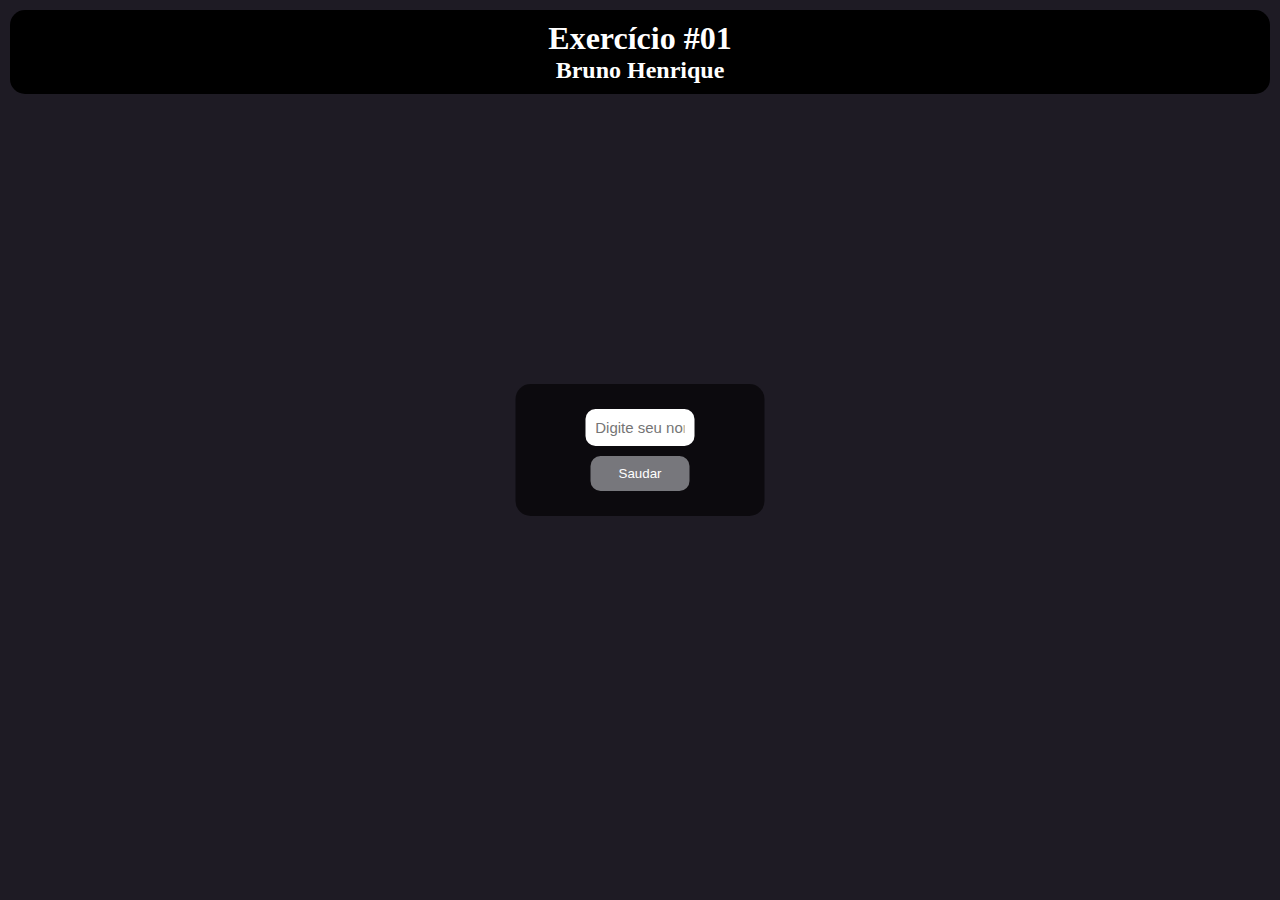
<file: exerciciojs1-main/ex1/index.html>
<!DOCTYPE html>
<html lang="pt-br">
<head>
    <meta charset="UTF-8">
    <meta name="viewport" content="width=device-width, initial-scale=1.0">
    <title>iniciando no Javascript</title>
    <link rel="stylesheet" href="style.css">
</head>
<body>
    <div class="box-nav">
        <h1>Exercício #01</h1>
        <h2>Bruno Henrique</h2>
    </div>

    <div class="box">
        <p class="p"> 
        </p>
        <input type="text" id="nome" placeholder="Digite seu nome">
        <div class="button">            
            <button onclick="saudacao()">Saudar</button>
        </div>
    </div>
    
    <script src="main.js"></script>
</body>
</html>
</file>
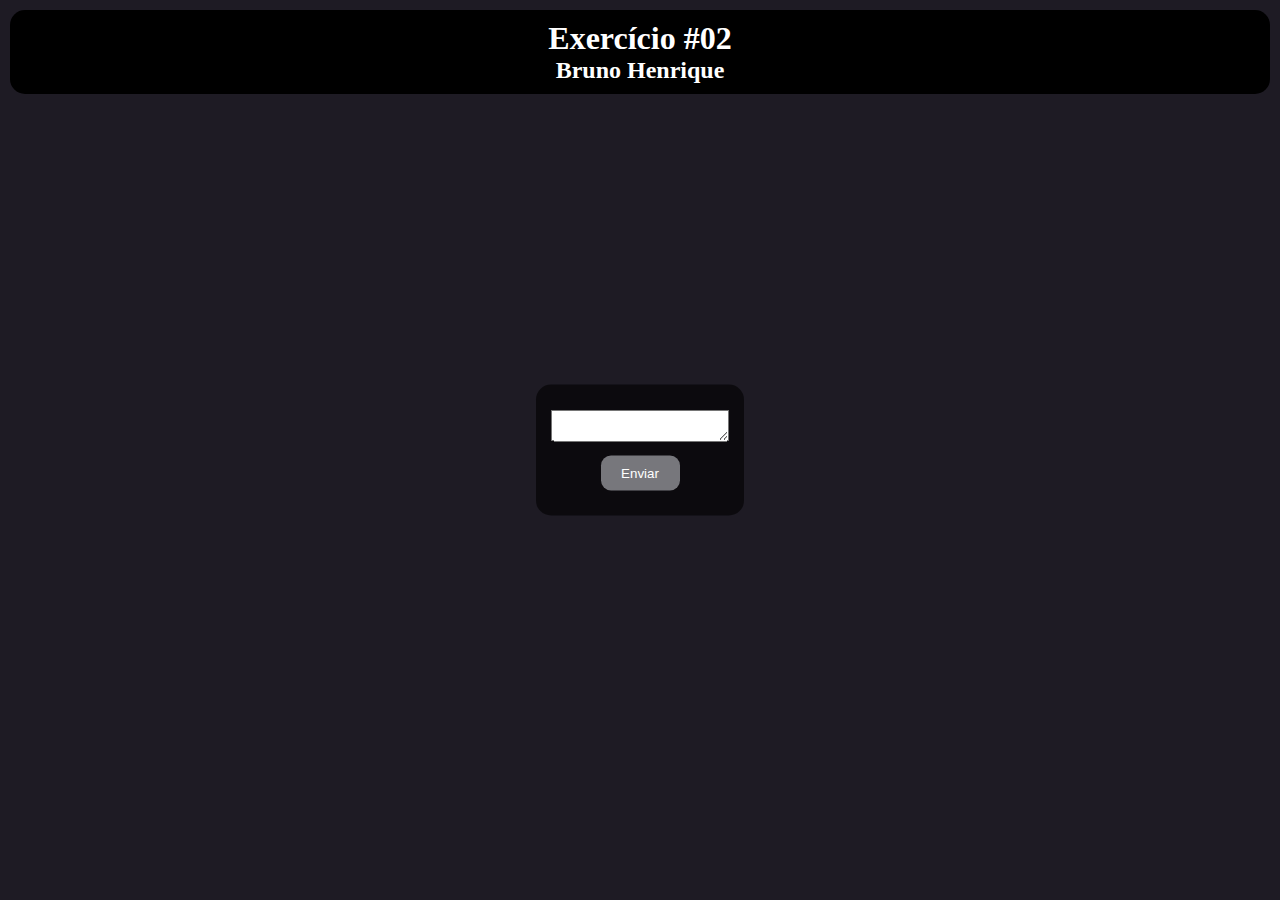
<file: exerciciojs1-main/ex2/index.html>
<!DOCTYPE html>
<html lang="pt-br">
<head>
    <meta charset="UTF-8">
    <meta name="viewport" content="width=device-width, initial-scale=1.0">
    <title>iniciando no Javascript</title>
    <link rel="stylesheet" href="style.css">
</head>
<body>
    <div class="box-nav">
        <h1>Exercício #02</h1>
        <h2>Bruno Henrique</h2>
    </div>

    <div class="box">
        <p class="p"> 
        </p>

        <textarea  id="texto"></textarea> 
        <div class="button">            

            <button onclick="contarCaracteres()">Enviar</button>

        </div>
    </div>
    
    <script src="main.js"></script>
</body>
</html>
</file>
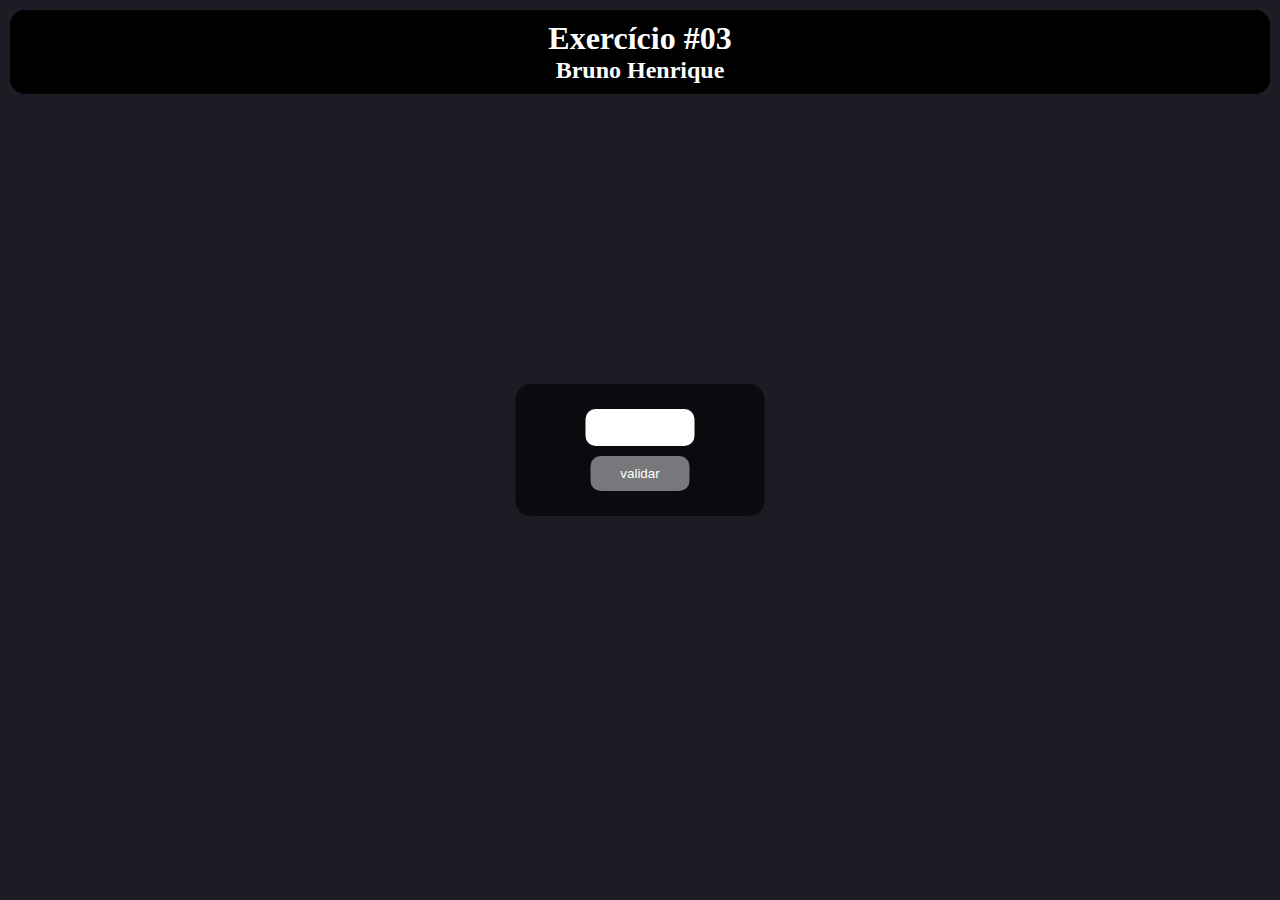
<file: exerciciojs1-main/ex3/index.html>
<!DOCTYPE html>
<html lang="pt-br">
<head>
    <meta charset="UTF-8">
    <meta name="viewport" content="width=device-width, initial-scale=1.0">
    <title>iniciando no Javascript</title>
    <link rel="stylesheet" href="style.css">
</head>
<body>
    <div class="box-nav">
        <h1>Exercício #03</h1>
        <h2>Bruno Henrique</h2>
    </div>

    <div class="box">
        <p class="p"> 
        </p>

        <input id="numero"></input> 
        <div class="button">            

            <button onclick="validarNumeroPositivo()">validar</button>

        </div>
    </div>
    
    <script src="main.js"></script>
</body>
</html>
</file>
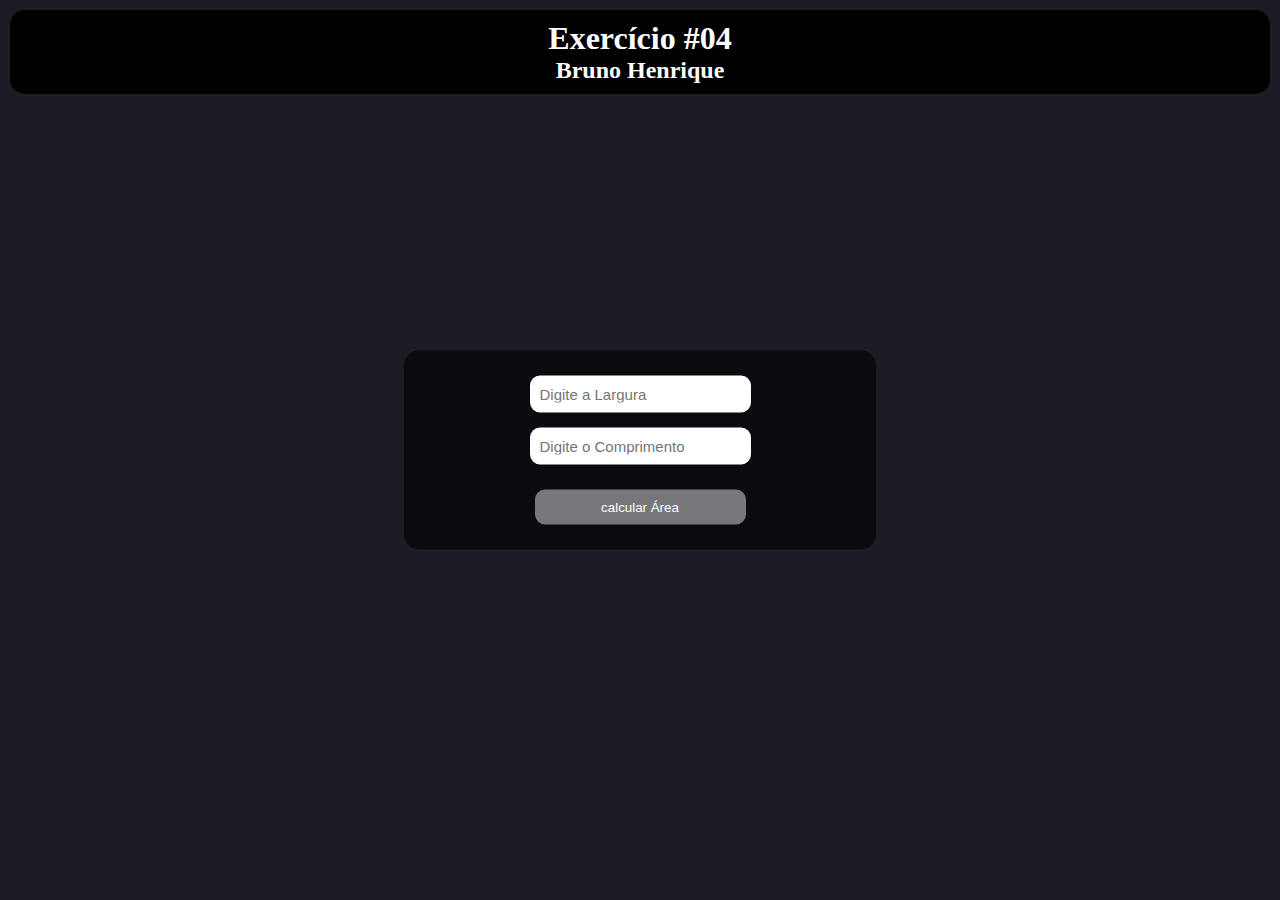
<file: exerciciojs1-main/ex4/index.html>
<!DOCTYPE html>
<html lang="pt-br">
<head>
    <meta charset="UTF-8">
    <meta name="viewport" content="width=device-width, initial-scale=1.0">
    <title>iniciando no Javascript</title>
    <link rel="stylesheet" href="style.css">
</head>
<body>
    <div class="box-nav">
        <h1>Exercício #04</h1>
        <h2>Bruno Henrique</h2>
    </div>

    <div class="box">
        <p class="p"> 
        </p>

       <input type="number" id="Largura" placeholder="Digite a Largura">
       <input type="number" id="Comprimento" placeholder="Digite o Comprimento">
        <div class="button">            

            <button onclick="calcularAreaRetangulo()">calcular Área</button>

        </div>
    </div>
    
    <script src="main.js"></script>
</body>
</html>
</file>
<file: exerciciojs1-main/ex1/style.css>
*{
    padding: 0;
    margin: 0;
    box-sizing: border-box;
}

:root{
    --border: rgba(43, 41, 41, 0.5);
    --cor-principal: #1e1b24; /* Define a variável */
}

body{
    background-color: var(--cor-principal);
    color: white;
    text-align: center;
}

.box-nav{
    background-color: rgb(0, 0, 0);
    margin: 10px;
    padding: 10px;
    border-radius: 15px;
}

.box{
    background-color: rgba(0,0,0,0.6);
    position: absolute;
    top: 50%;
    left: 50%;
    transform: translate(-50%, -50%);
    padding: 15px;
    border-radius: 15px;
    color: white;
}

.p{
    margin: 10px;
}

.button{
    padding: 10px;
}

input{
    padding: 10px;
    border: none;
    outline: none;
    border-radius: 10px;
    font-size: 15px;
    width: 50%;
}

button{
    padding: 10px;
    border: none;
    outline: none;
    width: 50%;
    background-color: rgb(119, 119, 124);
    color: white;
    border-radius: 10px;
    cursor: pointer;
    translate: 0.5s;
}

button:hover{
    background-color: var(--border);
}
</file>
<file: exerciciojs1-main/ex2/style.css>
*{
    padding: 0;
    margin: 0;
    box-sizing: border-box;
}

:root{
    --border: rgba(43, 41, 41, 0.5);
    --cor-principal: #1e1b24; /* Define a variável */
}

body{
    background-color: var(--cor-principal);
    color: white;
    text-align: center;
}

.box-nav{
    background-color: rgb(0, 0, 0);
    margin: 10px;
    padding: 10px;
    border-radius: 15px;
}

.box{
    background-color: rgba(0,0,0,0.6);
    position: absolute;
    top: 50%;
    left: 50%;
    transform: translate(-50%, -50%);
    padding: 15px;
    border-radius: 15px;
    color: white;
}

.p{
    margin: 10px;
}

.button{
    padding: 10px;
}

input{
    padding: 10px;
    border: none;
    outline: none;
    border-radius: 10px;
    font-size: 15px;
    width: 50%;
}

button{
    padding: 10px;
    border: none;
    outline: none;
    width: 50%;
    background-color: rgb(119, 119, 124);
    color: white;
    border-radius: 10px;
    cursor: pointer;
    translate: 0.5s;
}

button:hover{
    background-color: var(--border);
}
</file>
<file: exerciciojs1-main/ex3/style.css>
*{
    padding: 0;
    margin: 0;
    box-sizing: border-box;
}

:root{
    --border: rgba(43, 41, 41, 0.5);
    --cor-principal: #1e1b24; /* Define a variável */
}

body{
    background-color: var(--cor-principal);
    color: white;
    text-align: center;
}

.box-nav{
    background-color: rgb(0, 0, 0);
    margin: 10px;
    padding: 10px;
    border-radius: 15px;
}

.box{
    background-color: rgba(0,0,0,0.6);
    position: absolute;
    top: 50%;
    left: 50%;
    transform: translate(-50%, -50%);
    padding: 15px;
    border-radius: 15px;
    color: white;
}

.p{
    margin: 10px;
}

.button{
    padding: 10px;
}

input{
    padding: 10px;
    border: none;
    outline: none;
    border-radius: 10px;
    font-size: 15px;
    width: 50%;
}

button{
    padding: 10px;
    border: none;
    outline: none;
    width: 50%;
    background-color: rgb(119, 119, 124);
    color: white;
    border-radius: 10px;
    cursor: pointer;
    translate: 0.5s;
}

button:hover{
    background-color: var(--border);
}
</file>
<file: exerciciojs1-main/ex4/style.css>
*{
    padding: 0;
    margin: 0;
    box-sizing: border-box;
}

:root{
    --border: rgba(43, 41, 41, 0.5);
    --cor-principal: #1e1b24; /* Define a variável */
}

body{
    background-color: var(--cor-principal);
    color: white;
    text-align: center;
}

.box-nav{
    background-color: rgb(0, 0, 0);
    margin: 10px;
    padding: 10px;
    border-radius: 15px;
}

.box{
    background-color: rgba(0,0,0,0.6);
    position: absolute;
    top: 50%;
    left: 50%;
    transform: translate(-50%, -50%);
    padding: 15px;
    border-radius: 15px;
    color: white;
}

.p{
    margin: 10px;
}

.button{
    padding: 10px;
}

input{
    padding: 10px;
    border: none;
    outline: none;
    border-radius: 10px;
    font-size: 15px;
    width: 50%;
    margin-bottom: 15px;
}

button{
    padding: 10px;
    border: none;
    outline: none;
    width: 50%;
    background-color: rgb(119, 119, 124);
    color: white;
    border-radius: 10px;
    cursor: pointer;
    translate: 0.5s;
}

button:hover{
    background-color: var(--border);
}
</file>
